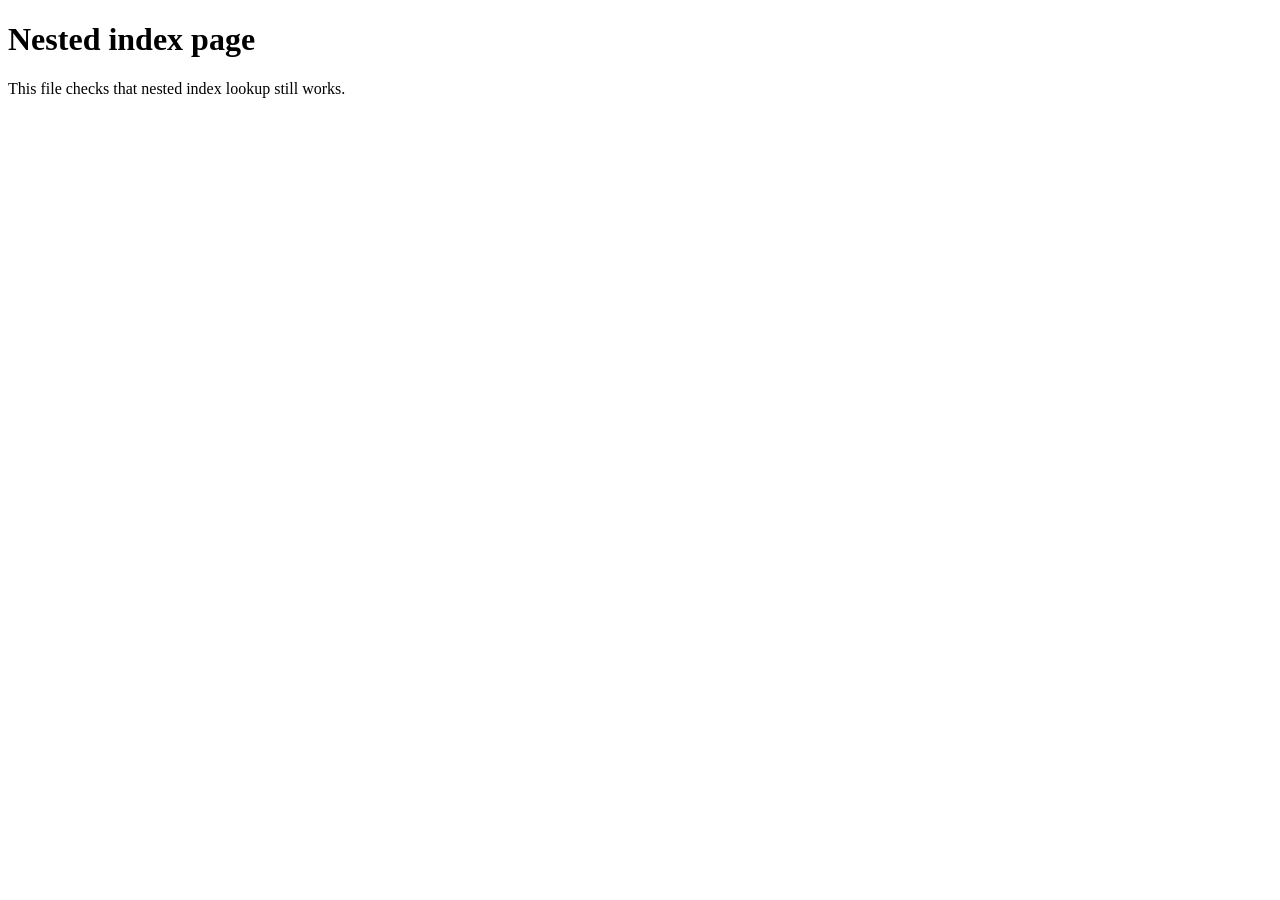
<file: docs/fixtures/html_stress/pages/nested/index.html>
<!doctype html>
<html lang="en">
<head>
  <meta charset="utf-8">
  <title>Nested index</title>
</head>
<body>
  <h1>Nested index page</h1>
  <p>This file checks that nested index lookup still works.</p>
</body>
</html>
</file>
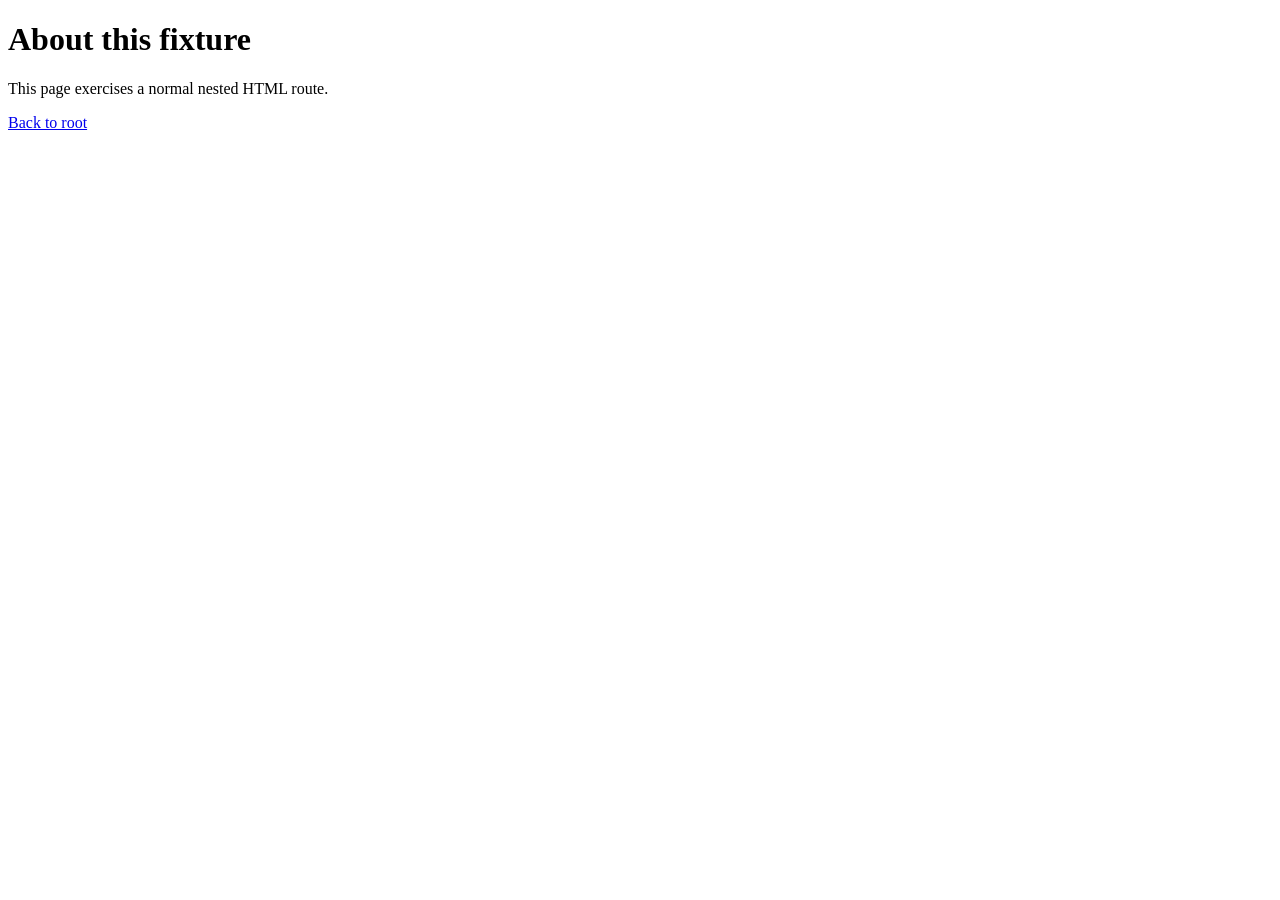
<file: docs/fixtures/html_stress/pages/about.html>
<!doctype html>
<html lang="en">
<head>
  <meta charset="utf-8">
  <title>About</title>
</head>
<body>
  <h1>About this fixture</h1>
  <p>This page exercises a normal nested HTML route.</p>
  <p><a href="/">Back to root</a></p>
</body>
</html>
</file>
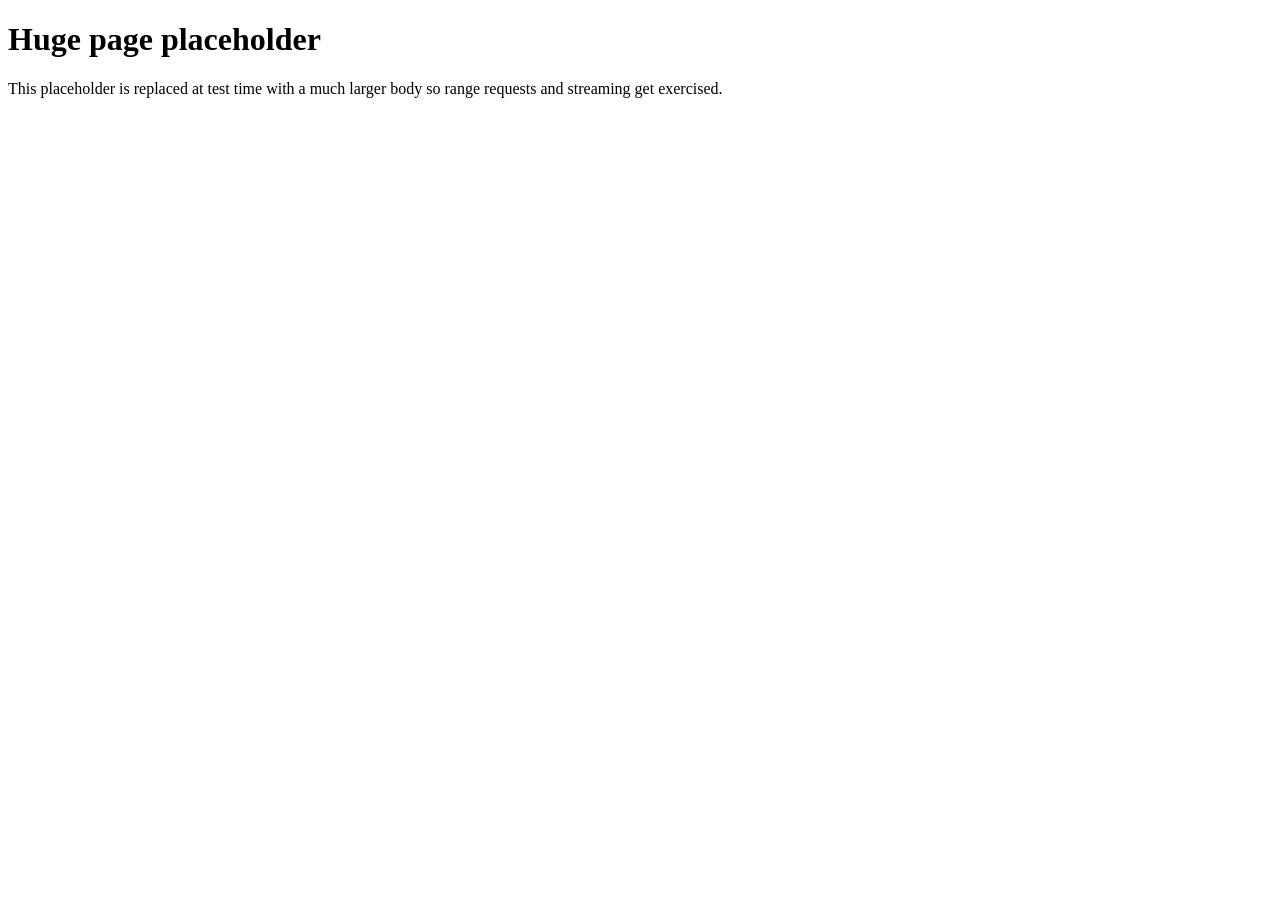
<file: docs/fixtures/html_stress/pages/huge.html>
<!doctype html>
<html lang="en">
<head>
  <meta charset="utf-8">
  <title>Huge page placeholder</title>
</head>
<body>
  <h1>Huge page placeholder</h1>
  <p>This placeholder is replaced at test time with a much larger body so range requests and streaming get exercised.</p>
</body>
</html>
</file>
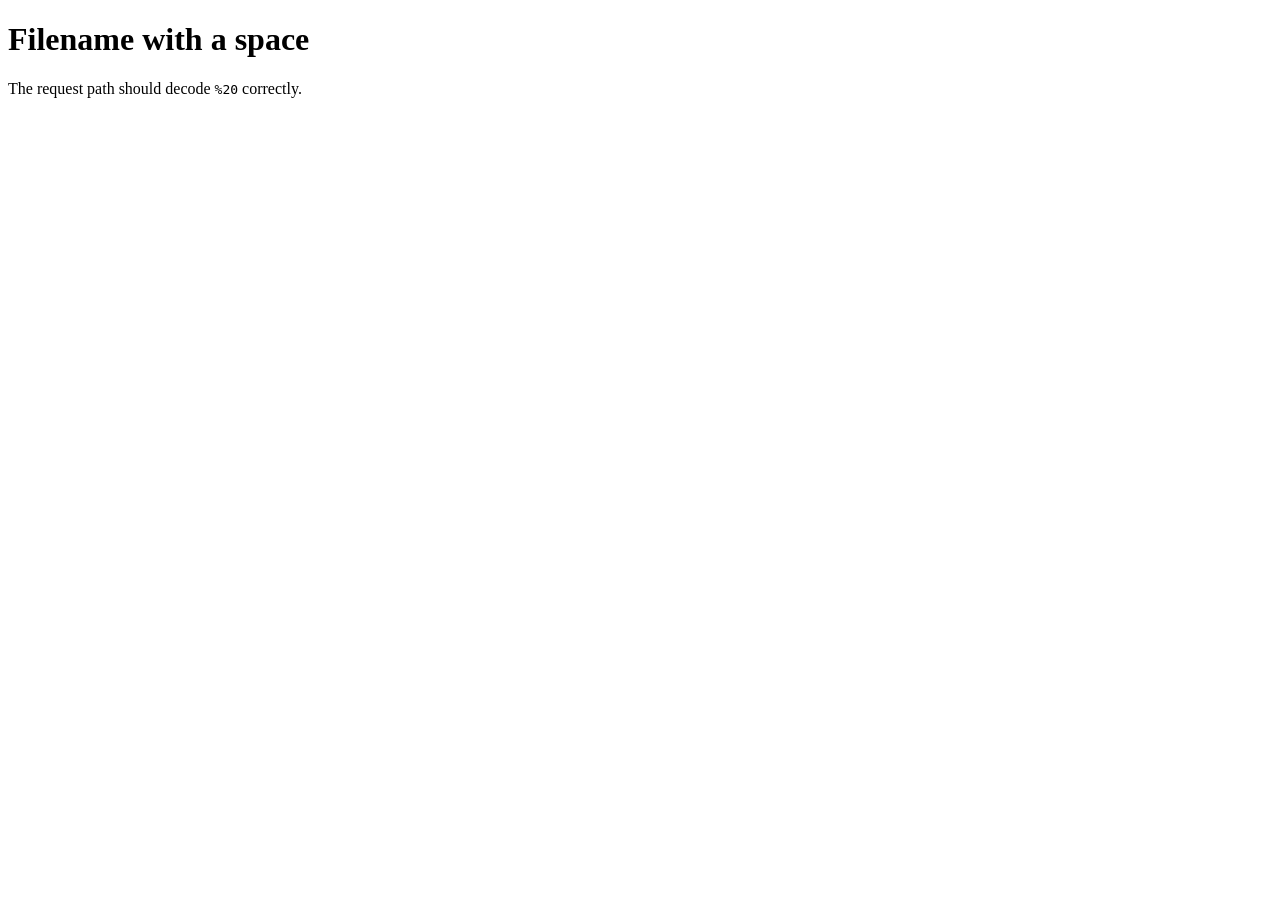
<file: docs/fixtures/html_stress/pages/space name.html>
<!doctype html>
<html lang="en">
<head>
  <meta charset="utf-8">
  <title>Space Name</title>
</head>
<body>
  <h1>Filename with a space</h1>
  <p>The request path should decode <code>%20</code> correctly.</p>
</body>
</html>
</file>
